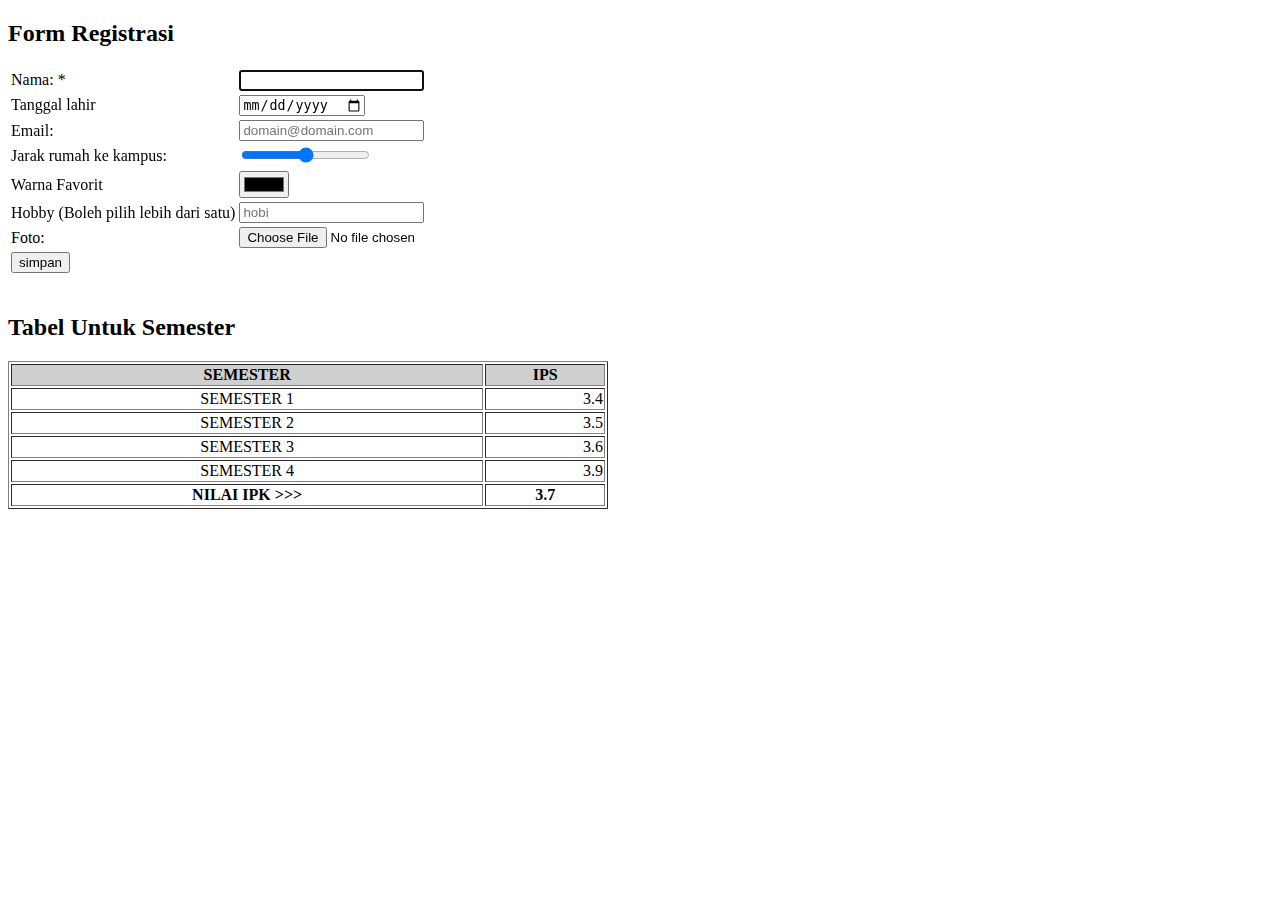
<file: Chapter 2 - HTML/index.html>
<!DOCTYPE html>
  <head>
    <meta charset="UTF-8">
    <title>Membuat Form</title>
  </head>
  <body>
    <h2>Form Registrasi</h2>
    <form action="" method="POST">
      <table>
        <tr>
          <td>Nama: *</td><td><input type="text" name="nama" required autofocus></td>
        </tr>
        <tr>
          <td>Tanggal lahir</td>
          <td><input type="date" name="date" min="1900-01-01" required></td>
        </tr>
        <tr>
          <td>Email:</td>
            <td><input type="email" name="email" placeholder="domain@domain.com"></td>
          </tr>
        <tr>
          <td>Jarak rumah ke kampus:</td>
          <td><input type="range" name="jarak" id="slider" value="" min="0" max="100" step="10"></td>
        </tr>
        <tr>
          <td>Warna Favorit</td>
          <td><input type="color" name="warna" value=""></td>
        </tr>
        <tr>
          <td>Hobby (Boleh pilih lebih dari satu)</td>
          <td><input type="text" name="hobi" placeholder="hobi" list="hobii"></td>
            <datalist id="hobii">
              <option>Makan</option>
              <option>Tidur</option>
              <option>Belajar</option>
              <option>Gak Punya Hobi</option>
              <option>Semua benar</option>
            </datalist>
        </tr>
        <tr>
          <td>Foto:</td>
          <td><input type="file" name="upload" accept=".jpg,.png,.jpeg"></td>
        </tr>
        <tr>
          <td><input type="submit" name="simpan" value="simpan"></td>
        </tr>
      </table>
    </form>
    <br>
    <h2>Tabel Untuk Semester</h2>
    <table style="width:600px;" border="1">
      <tr style="background-color:#cfcfcf">
        <th>SEMESTER</th>
        <th>IPS</th>
      </tr>
      <tr>
        <td style="text-align:center;">SEMESTER 1</td><td style="text-align:right">3.4</td>
      </tr>
      <tr>
        <td style="text-align:center;">SEMESTER 2</td><td style="text-align:right">3.5</td>
      </tr>
      <tr>
        <td style="text-align:center;">SEMESTER 3</td><td style="text-align:right">3.6</td>
      </tr>
      <tr> 
        <td style="text-align:center;">SEMESTER 4</td><td style="text-align:right">3.9</td>
      </tr>
      <tr style="text-align:right;background-color=#FFCBCB;font-weight:bold">
        <td style="text-align:center;">NILAI IPK &gt;&gt;&gt;</td>
        <td style="text-align:center;">3.7</td>
      </tr>
    </table>
  </body>
</html>
</file>
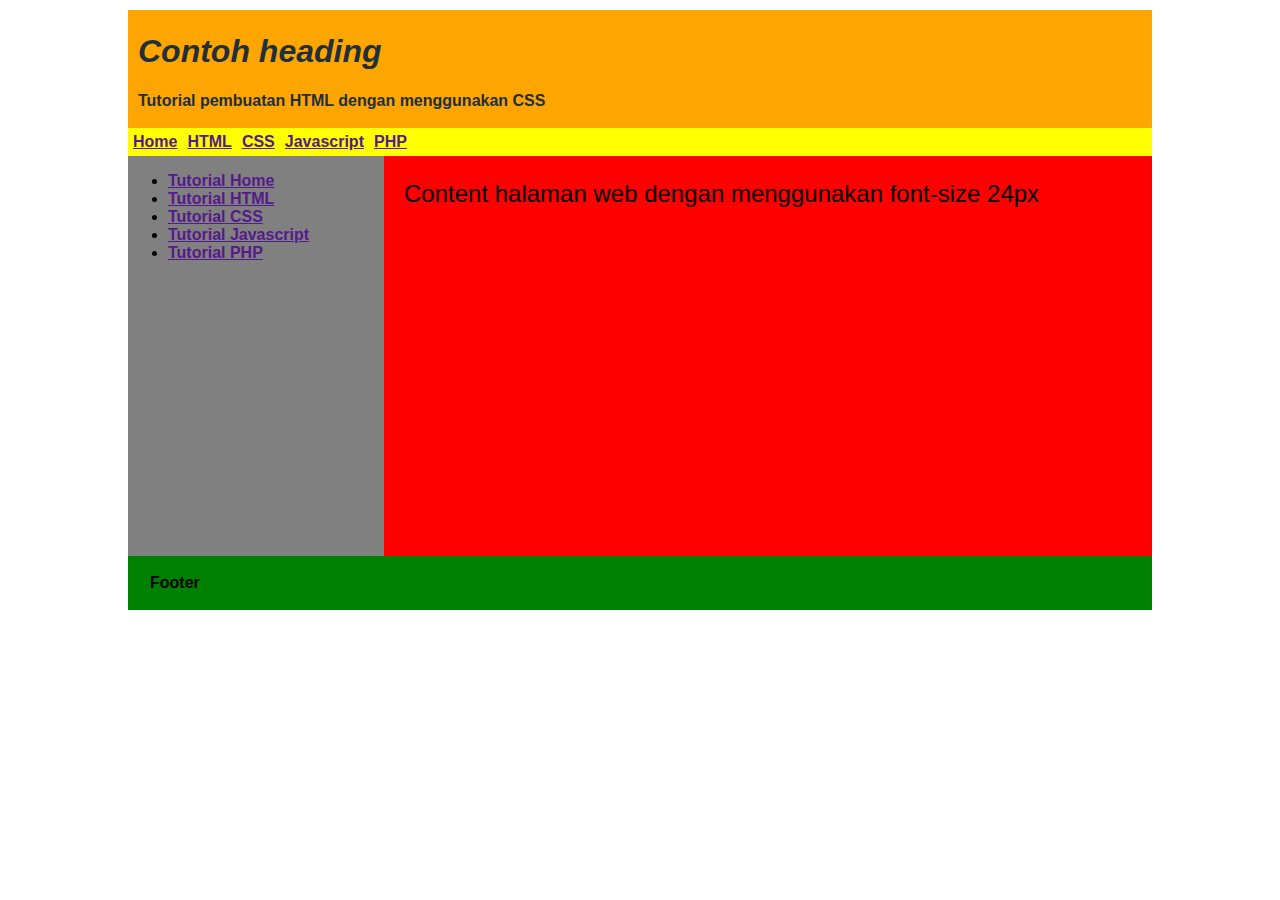
<file: Chapter 3 - CSS/index.html>
<!DOCTYPE html>
<html>
	<head>
		<title>Coba HTML & CSS</title>
		<link rel="stylesheet" type="text/css" href="style.css">
	</head>
	<body>
		<div class="wrap">
			<div class="header">
				<h1>Contoh heading</h1>
				<p>Tutorial pembuatan HTML dengan menggunakan CSS</p>
			</div>
			<div class="menu">
				<ul>
				    <li><a href="">Home</a></li>
				    <li><a href="">HTML</a></li>
				    <li><a href="">CSS</a></li>
				    <li><a href="">Javascript</a></li>
				    <li><a href="">PHP</a></li>
				</ul>
			</div>
			<div class="body">
				<div class="sidebar">
					<ul>
					    <li><a href="">Tutorial Home</a></li>
					    <li><a href="">Tutorial HTML</a></li>
					    <li><a href="">Tutorial CSS</a></li>
					    <li><a href="">Tutorial Javascript</a></li>
					    <li><a href="">Tutorial PHP</a></li>
					</ul>
				</div>
				<div class="content">
					<p>Content halaman web dengan menggunakan font-size 24px</p>
				</div>
			</div>
			<div class="footer">
				<p>Footer</p>
			</div>
		</div>	
	</body>
</html>
</file>
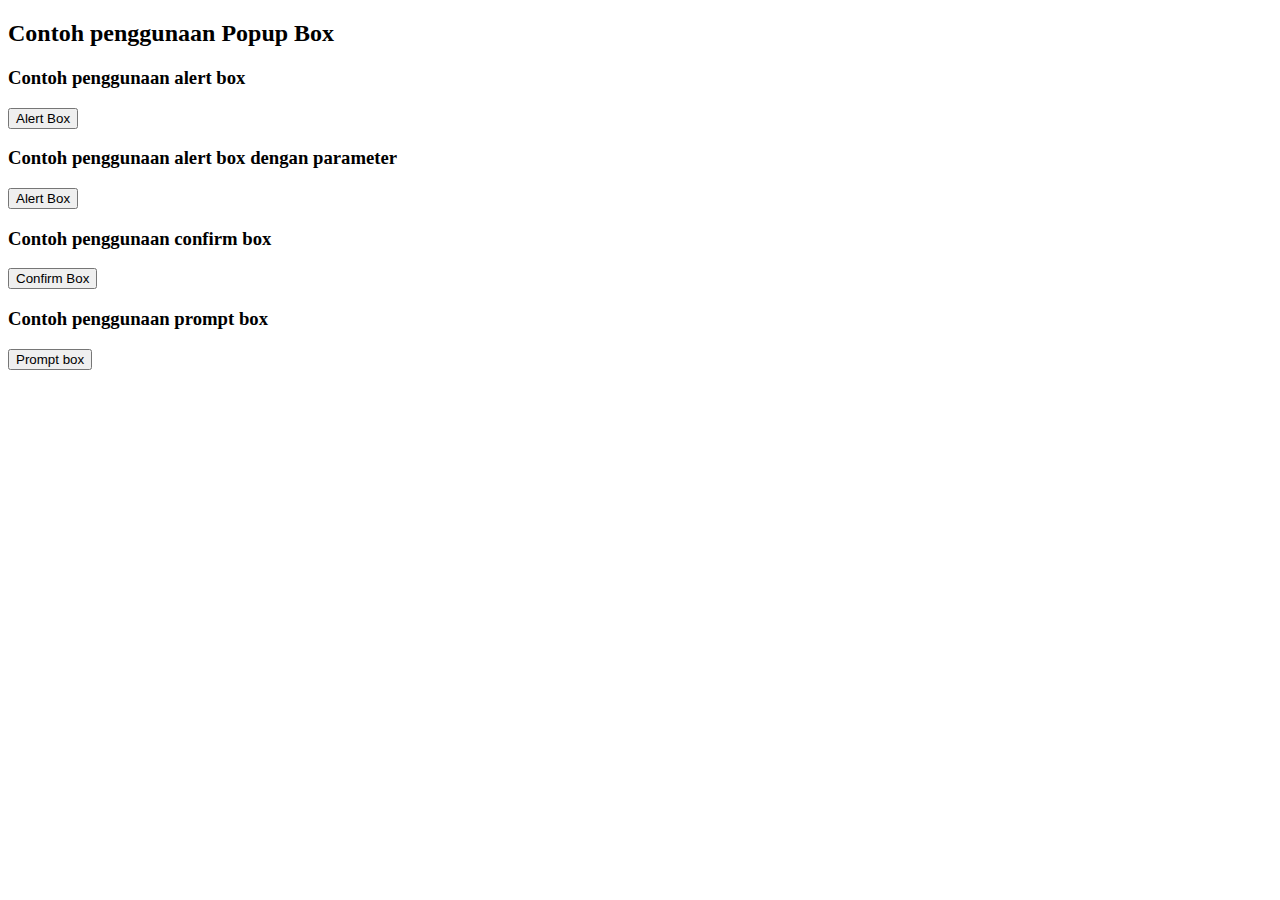
<file: Chapter 4 - Javascript/index.html>
<!DOCTYPE html>
<html>
	<head>
		<title>Contoh penggunaan Javascript</title>
		<script type="text/javascript" src="external.js"></script>
	</head>
	<body>
		<h2>Contoh penggunaan Popup Box</h2>

		<h3>Contoh penggunaan alert box</h3>
		<form>
			<input type="button" value="Alert Box" onclick="tampilAlertBox()">
		</form>

		<h3>Contoh penggunaan alert box dengan parameter</h3>
		<form>
			<input type="button" value="Alert Box" onclick="tampilAlertBoxParam('Hello world')">
		</form>

		<h3>Contoh penggunaan confirm box</h3>
		<form>
			<input type="button" value="Confirm Box" onclick="tampilConfirmBox()">
		</form>

		<h3>Contoh penggunaan prompt box</h3>
		<form>
			<input type="button" value="Prompt box" onclick="tampilPromptBox()">
		</form>
	</body>
</html>
</file>
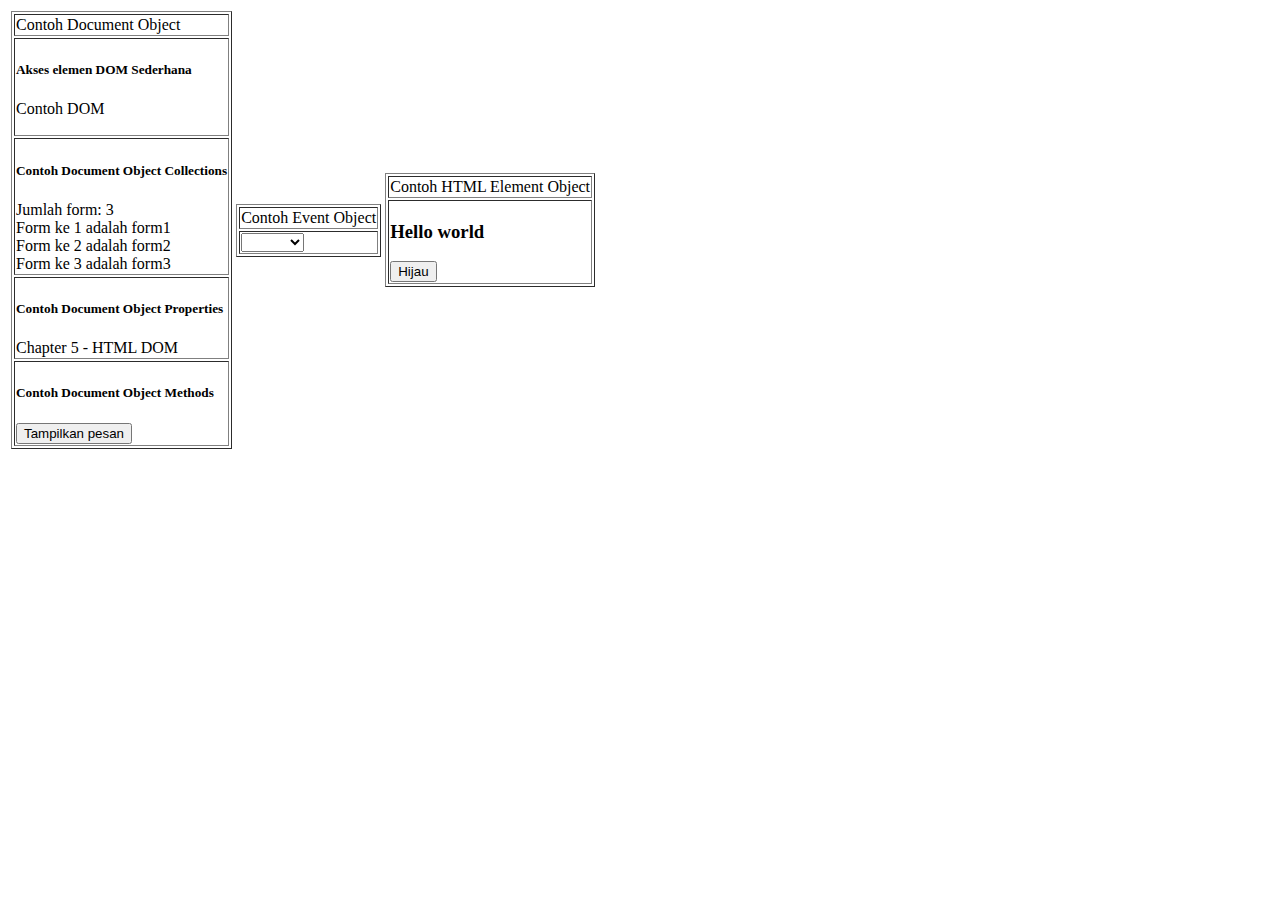
<file: Chapter 5 - HTML DOM/index.html>
<!DOCTYPE html>
<html>
	<head>
		<title>Chapter 5 - HTML DOM</title>
	</head>
	<body>
		<table>
			<tr>
				<td>
					<table border="1">
						<tr>
							<td>
								Contoh Document Object
							</td>
						</tr>
						<tr>
							<td>
								<p><h5>Akses elemen DOM Sederhana</h5></p>
								<p id = "contoh">
									Contoh DOM
								</p>
								<script type="text/javascript">
									x = document.getElementById("contoh");
									dom = x.firstChild().nodeValue;
									document.write(dom);
								</script>			
							</td>
						</tr>
						<tr>
							<td>
								<p><h5>Contoh Document Object Collections</h5></p>
								<form name="form1"></form>
								<form name="form2"></form>
								<form name="form3"></form>
								<script type="text/javascript">
									document.write("Jumlah form: " + document.forms.length + "<br>");
									//x = document.forms.length;

									for (var i = 0; i <= document.forms.length; i++) {
										var counter = i+1
										document.write("Form ke " + counter + " adalah " + document.forms[i].name + "<br>");
									}
								</script>
							</td>
						</tr>
						<tr>
							<td>
								<p><h5>Contoh Document Object Properties</h5></p>
								<script type="text/javascript">
									document.write(document.title);
								</script>			
							</td>
						</tr>
						<tr>
							<td>
								<p><h5>Contoh Document Object Methods</h5></p>
								<div id = "pesan"></div>
								<button onclick=tampilPesan()>Tampilkan pesan</button>
								<script type="text/javascript">
									function tampilPesan() {
										var pesan = document.getElementById("pesan");
										pesan.innerHTML = "<h5>Hello studens</h5>"
									}			
								</script>			
							</td>
						</tr>
					</table>			
				</td>
				<td>
					<table border="1">
						<tr>
							<td>
								Contoh Event Object
							</td>
						</tr>
						<tr>
							<td>
								<script type="text/javascript">
									function tampilKota(propinsi) {
										var kota = "";

										if (propinsi == "Jabar") {
											kota = "<ul> \
														<li>Bandung</li> \
														<li>Bogor</li> \
														<li>Cianjur</li> \
														<li>Sukabumi</li> \
													</ul>";
										}

										if (propinsi == "Jateng") {
											kota = "<ul> \
														<li>Semarang</li> \
														<li>Yogyakarta</li> \
														<li>Solo</li> \
														<li>Kudus</li> \
													</ul>";
										}

										document.getElementById("kota").innerHTML = kota;
									}
								</script>
								<form>
									<select name="propinsi" onchange=tampilKota(this.value)>
										<option value = ""></option>
										<option value = "Jabar">Jabar</option>
										<option value = "Jateng">Jateng</option>
									</select>
								</form>
								<div id="kota"></div>
							</td>
						</tr>
					</table>
				</td>
				<td>
					<table border="1">
						<tr>
							<td>								
								Contoh HTML Element Object
							</td>
						</tr>
						<tr>
							<td>
								<div id="teksPesan">
									<h3>Hello world</h3>
								</div>
								<button id="buttonWarna" onclick=gantiWarna()>Hijau</button>
								<script type="text/javascript">
									function gantiWarna() {										
										var teksPesan = document.getElementById("teksPesan");
										var buttonWarna = document.getElementById("buttonWarna");

										if (buttonWarna.innerHTML == "Hijau") {
											//alert("Hijau")
											teksPesan.style.cssText = "background-color: green;";
											buttonWarna.innerHTML = "Merah";
										} else if (buttonWarna.innerHTML == "Merah") {
											teksPesan.style.cssText = "background-color: red;";
											buttonWarna.innerHTML = "Hijau";
										}
									}
								</script>								
							</td>
						</tr>
					</table>
				</td>
			</tr>
		</table>
		
	</body>
</html>
</file>
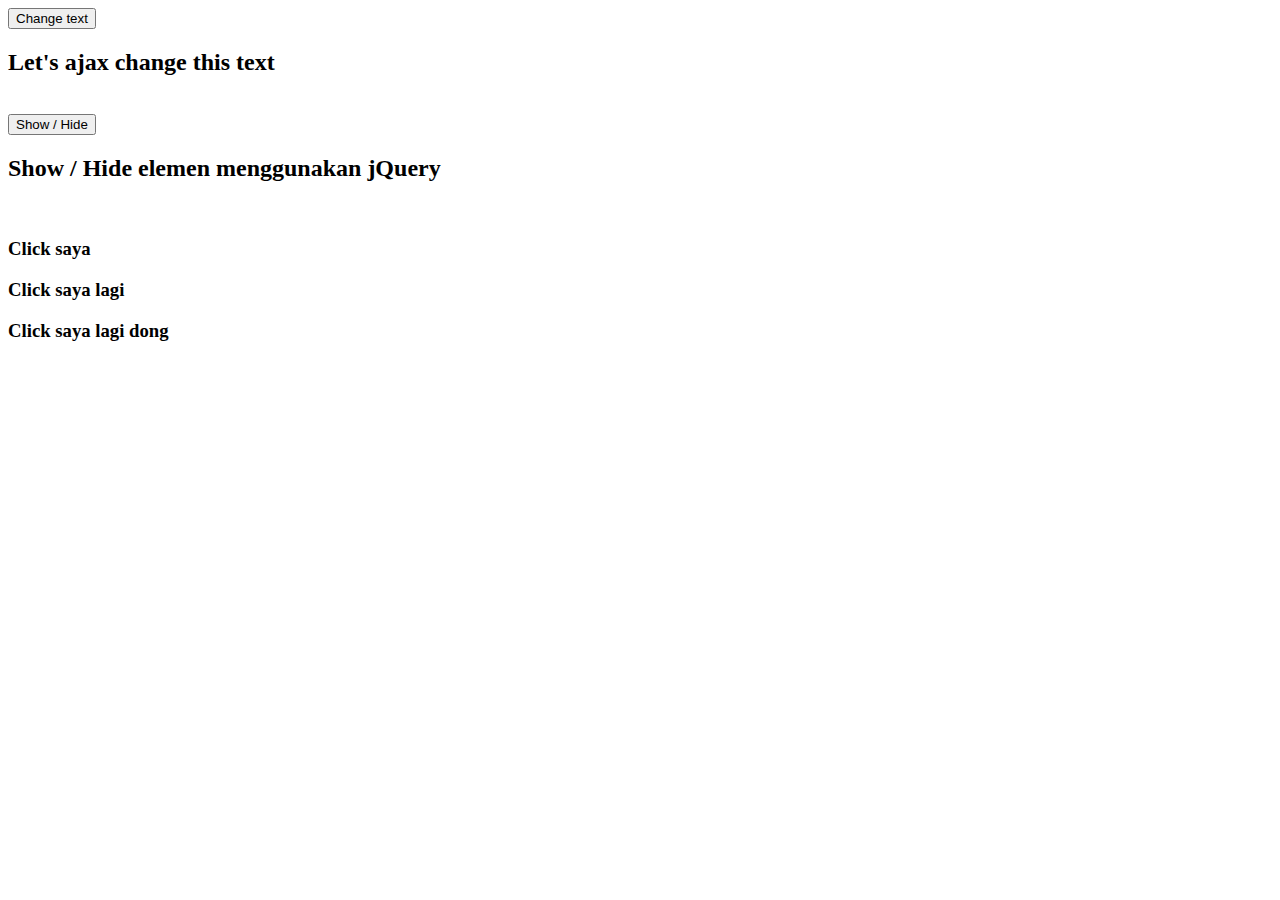
<file: Chapter 7 - AJAX Framework/index.html>
<!DOCTYPE html>
<html>
	<head>
		<title>Contoh jQuery</title>
		<script type="text/javascript" src="jquery-3.6.0.min.js"></script>
		<script type="text/javascript">
			function loadContent() {
				$("#myDiv").load("ajax.html");
			}

			function showHide() {
				$("#myText").toggle("slow");
			}

			$(document).ready(function() {
				$("h3").click(function(){
					$(this).hide()
				});
			});
		</script>
	</head>
	<body>
		<button onclick="loadContent()">Change text</button>
		<div id="myDiv"><h2>Let's ajax change this text</h2></div>
		<br>
		<button onclick="showHide()">Show / Hide</button>
		<div id="myText"><h2>Show / Hide elemen menggunakan jQuery</h2></div>
		<br>		
		<div id="myEvent">
			<h3>Click saya</h3>
			<h3>Click saya lagi</h3>
			<h3>Click saya lagi dong</h3>
		</div>	
	</body>
</html>
</file>
<file: Chapter 3 - CSS/style.css>
.wrap {
	background-color: green;
	width: 1024px;
	margin: 10px auto;
	font-family: "Arial";
}

/* header */
.wrap .header {
	background: orange;
	padding: 2px 10px;
	color: #212f3c;
}

.wrap .header p {
	font-weight: bold;	
}

.wrap .header h1 {
	font-style: italic;
}

.wrap .menu {
	background: yellow;
}

.wrap .menu ul {
	padding: 0;
	margin: 0px;
	background: yellow;
	overflow: hidden;
}

.wrap .menu ul li {
	float: left;
	list-style-type: none;
	padding: 5px;
	font-weight: bold;	
}

.wrap .body {
	height: 400px;
}

.wrap .body .sidebar {
	background: gray;
	float: left;	
	height: 100%;
	width: 25%;	
	font-weight: bold;	
}

.wrap .body .content {
	background: red;
	float: right;
	height: 100%;
	width: 75%;
	font-size: 24px;
	text-indent: 20px;
}

.wrap .footer {
	width: 100%;	
	padding: 2px;
	font-size: 16px;
	text-indent: 20px;
	font-weight: bold;	
}
</file>
